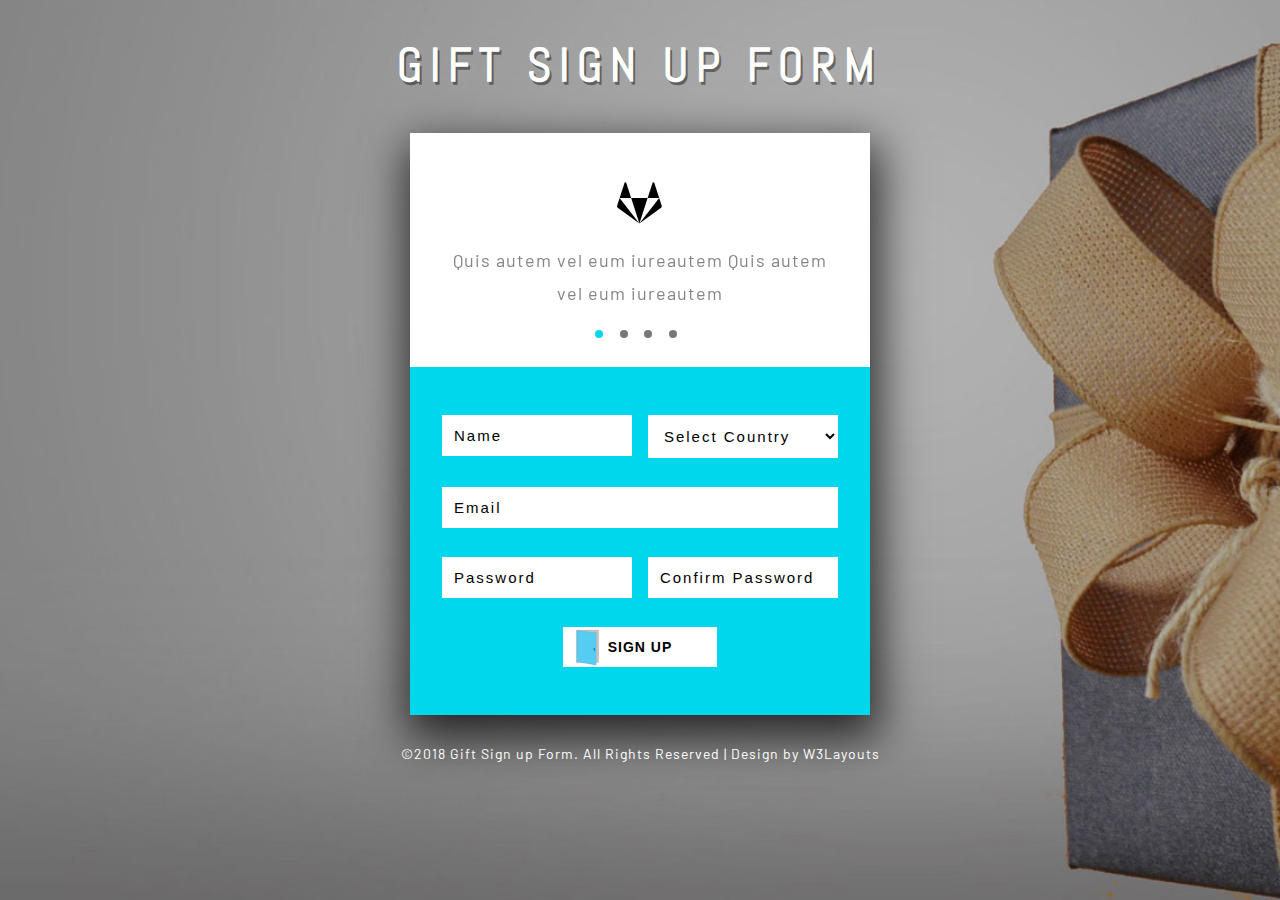
<file: lab4/index.html>
<!--A Design by W3layouts
   Author: W3layout
   Author URL: http://w3layouts.com
   License: Creative Commons Attribution 3.0 Unported
   License URL: http://creativecommons.org/licenses/by/3.0/
   -->
<!DOCTYPE html>
<html lang="en">
   <head>
      <title>Gift Sign Up Form a Flat Responsive Widget Template :: w3layouts </title>
      <!-- Meta tags -->
      <meta name="viewport" content="width=device-width, initial-scale=1" />
      <meta charset="utf-8" />
      <meta name="keywords" content="Gift Sign up Form Responsive Widget, Audio and Video players, Login Form Web Template, Flat Pricing Tables, Flat Drop-Downs, Sign-Up Web Templates, Flat Web Templates, Login Sign-up Responsive Web Template, Smartphone Compatible Web Template, Free Web Designs for Nokia, Samsung, LG, Sony Ericsson, Motorola Web Design"
         />
      <script>
         addEventListener("load", function() { setTimeout(hideURLbar, 0); }, false); function hideURLbar(){ window.scrollTo(0,1); }
      </script>
      <!-- Meta tags -->
      <!-- font-awesome icons -->
      <link href="css/font-awesome.css" rel="stylesheet">
      <!-- //font-awesome icons -->
      <!--stylesheets-->
      <link href="css/style.css" rel='stylesheet' type='text/css' media="all">
      <!--//style sheet end here-->
      <link href="//fonts.googleapis.com/css?family=Barlow:300,400,500,600" rel="stylesheet">
      <link href="//fonts.googleapis.com/css?family=Abel" rel="stylesheet">
   </head>
   <body>
      <h1 class="header-w3l-agile">
         Gift Sign up Form
      </h1>
      <div class="slid-bothside">
         <div class="slid-left-w3">
            <!-- Slideshow 4 -->
            <div class="slider">
               <div class="callbacks_container">
                  <ul class="rslides" id="slider4">
                     <li>
                        <div class="slider-img">
                           <div class="container">
                              <div class="slider-info">
                                 <h4><span class="fa fa-gitlab" aria-hidden="true"></span></h4>
                                 <p>Quis autem vel eum iureautem Quis autem vel eum iureautem </p>
                              </div>
                           </div>
                        </div>
                     </li>
                     <li>
                        <div class="slider-img ">
                           <div class="container">
                              <div class="slider-info">
                                 <h4><span class="fa fa-github-alt" aria-hidden="true"></span></h4>
                                 <p>Quis autem vel eum iureautem Quis autem vel eum iureautem </p>
                              </div>
                           </div>
                        </div>
                     </li>
                     <li>
                        <div class="slider-img ">
                           <div class="container">
                              <div class="slider-info">
                                 <h4><span class="fa fa-gift" aria-hidden="true"></span></h4>
                                 <p>Quis autem vel eum iureautem Quis autem vel eum iureautem </p>
                              </div>
                           </div>
                        </div>
                     </li>
                     <li>
                        <div class="slider-img ">
                           <div class="container">
                              <div class="slider-info">
                                 <h4><span class="fa fa-arrows" aria-hidden="true"></span></h4>
                                 <p>Quis autem vel eum iureautem Quis autem vel eum iureautem </p>
                              </div>
                           </div>
                        </div>
                     </li>
                  </ul>
               </div>
               <!-- This is here just to demonstrate the callbacks -->
               <!-- <ul class="events">
                  <li>Example 4 callback events</li>
                  </ul>-->
            </div>
            <div class="clear"></div>
         </div>
         <div class="slid-right-w3">
            <form action="#" method="post">
               <div class="main">
                  <div class="form-left-to-w3l">
                     <input type="text" name="name" placeholder="Name" required="">
                     <div class="clear"></div>
                  </div>
                  <div class="form-right-to-w3ls">
                     <select class="form-control country-buttom">
                        <option value="">
                           Select Country
                        </option>
                        <option value="category2">Oman</option>
                        <option value="category1">Australia</option>
                        <option value="category3">America</option>
                        <option value="category3">London</option>
                        <option value="category3">Goa</option>
                        <option value="category3">Canada</option>
                        <option value="category3">Srilanka</option>
                     </select>
                  </div>
               </div>
               <div class="form-left-to-w3l">
                  <input type="email" name="email" placeholder="Email" required="">
               </div>
               <div class="main">
                  <div class="form-left-to-w3l">
                     <input type="password" name="password" placeholder="Password" id="password" required="">
                  </div>
                  <div class="form-right-to-w3ls">
                     <input type="password" placeholder="Confirm Password" id="confirm_password" required="">
                  </div>
               </div>
               <div class="btnn">
                  <button type="submit">Sign Up</button><br>
               </div>
            </form>
         </div>
      </div>
      <div class="copy">
         <p>&copy;2018 Gift Sign up Form. All Rights Reserved | Design by <a href="http://www.W3Layouts.com" target="_blank">W3Layouts</a></p>
      </div>
      <!--js working-->
      <script src='js/jquery-2.2.3.min.js'></script>
      <!--//js working-->
      <!--Password -->
      <script>
         var password = document.getElementById("password")
           , confirm_password = document.getElementById("confirm_password");
         
         function validatePassword(){
           if(password.value != confirm_password.value) {
             confirm_password.setCustomValidity("Passwords Don't Match");
           } else {
             confirm_password.setCustomValidity('');
           }
         }
         
         password.onchange = validatePassword;
         confirm_password.onkeyup = validatePassword;
      </script>
      <!-- //Password -->
      <!--responsiveslides banner-->
      <script src="js/responsiveslides.min.js"></script>
      <script>
         // You can also use "$(window).load(function() {"
         $(function () {
         	// Slideshow 4
         	$("#slider4").responsiveSlides({
         		auto: true,
         		pager:true,
         		nav: false,
         		speed: 900,
         		namespace: "callbacks",
         		before: function () {
         			$('.events').append("<li>before event fired.</li>");
         		},
         		after: function () {
         			$('.events').append("<li>after event fired.</li>");
         		}
         	});
         
         });
      </script>
      <!--// responsiveslides banner-->	  
   </body>
</html>
</file>
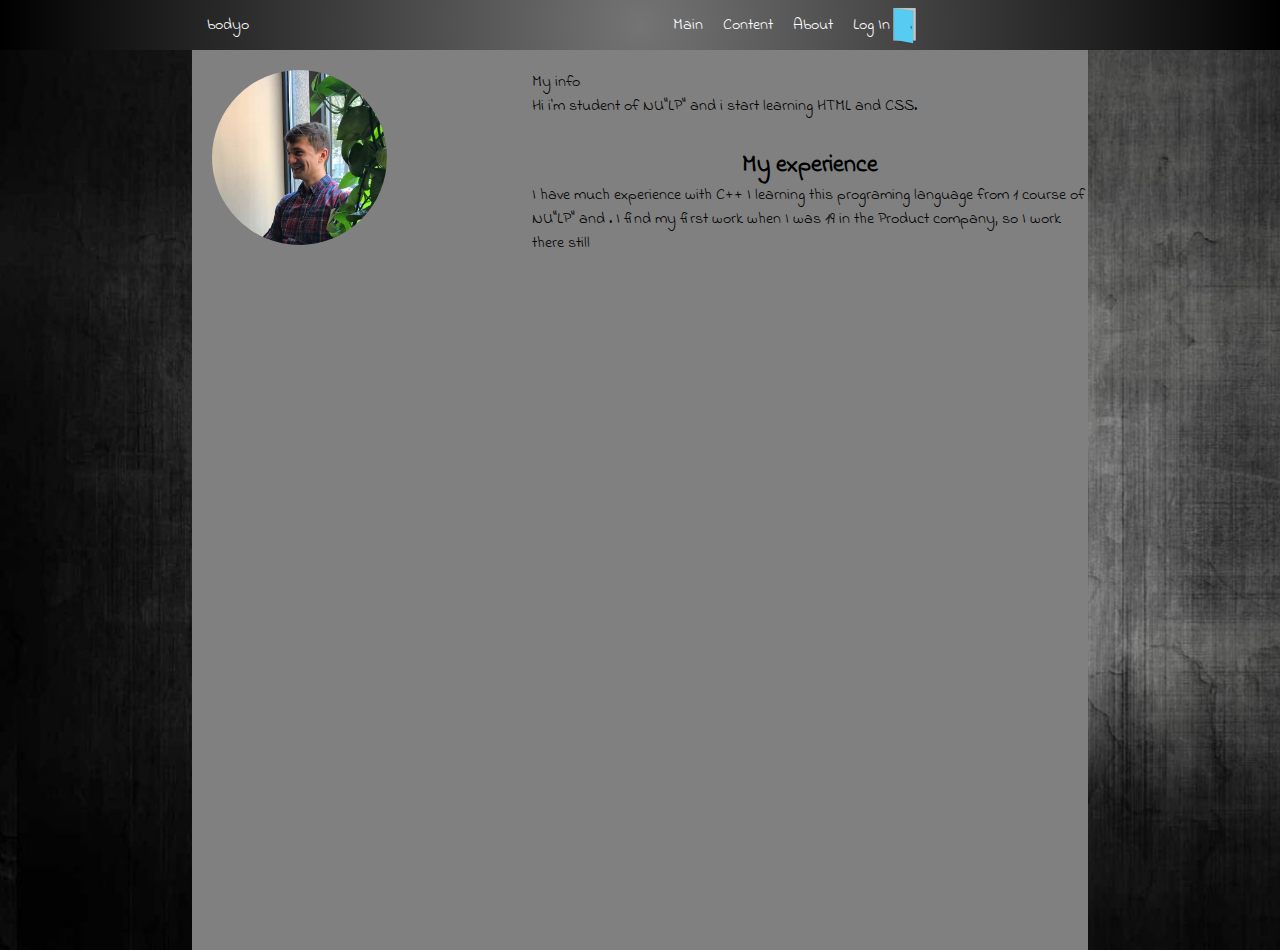
<file: lab6/index.html>
<!DOCTYPE htmp>
<html lang="ua">
    <head>
        <meta charset="UTF-8"/>
        <title>Лабораторна робота №3</title>
        <link href="style.css" rel="stylesheet" type="text/css">
    </head>

    <body>
        <div id="navigation_rect">
            <div id="container">
                <div id="logo">
                    <a class="nav_buttons" href="*"><span>bodyo</span></a>
                </div>
                <div id="nav_bar">
                    <a class="nav_buttons" href="*"><span>Main</span></a>
                    <a class="nav_buttons" href="*"><span>Content</span></a>
                    <a class="nav_buttons" href="*"><span>About</span></a>
                    <a class="nav_buttons" href="*">
                        <span class="log_in">Log In</span>
                        <svg width="30" height="40" viewBox="0 0 463 623" fill="none" xmlns="http://www.w3.org/2000/svg">
                            <path d="M49 555V46H400V555H49Z" fill="#C4C4C4" stroke="black"/>
                            <path d="M57.5 54L359 90V597.5L57.5 543V54Z" fill="#56CCF2" stroke="black"/>
                            <path d="M327 373.5V323.5L339 327V377L327 373.5Z" fill="#2D9CDB" stroke="black"/>
                            <path d="M308 338L332 344.5V349L308 342.5V338Z" fill="#333333" stroke="black"/>
                        </svg>                            
                    </a>
                </div>
            </div>
        </div>
        <div class="content">
            <div class="my_info">
                <img class="my_image" src="img/my_image.jpg">
                <div class="text_info">My info<br/>Hi i'm student of NU"LP" and i start learning HTML and CSS.<br> </div>
                <div class="my_expirience">
                    <h2 class="my_expirience_header" >My experience</h2>
                    <p class="regular_text">I have much experience with C++ I learning this programing language from 1 course of NU"LP" and . I find my first work when I was 19 in the Product company, so I work there still</p>
                </div>

            </div>
        </div>
    </body>
</html>
</file>
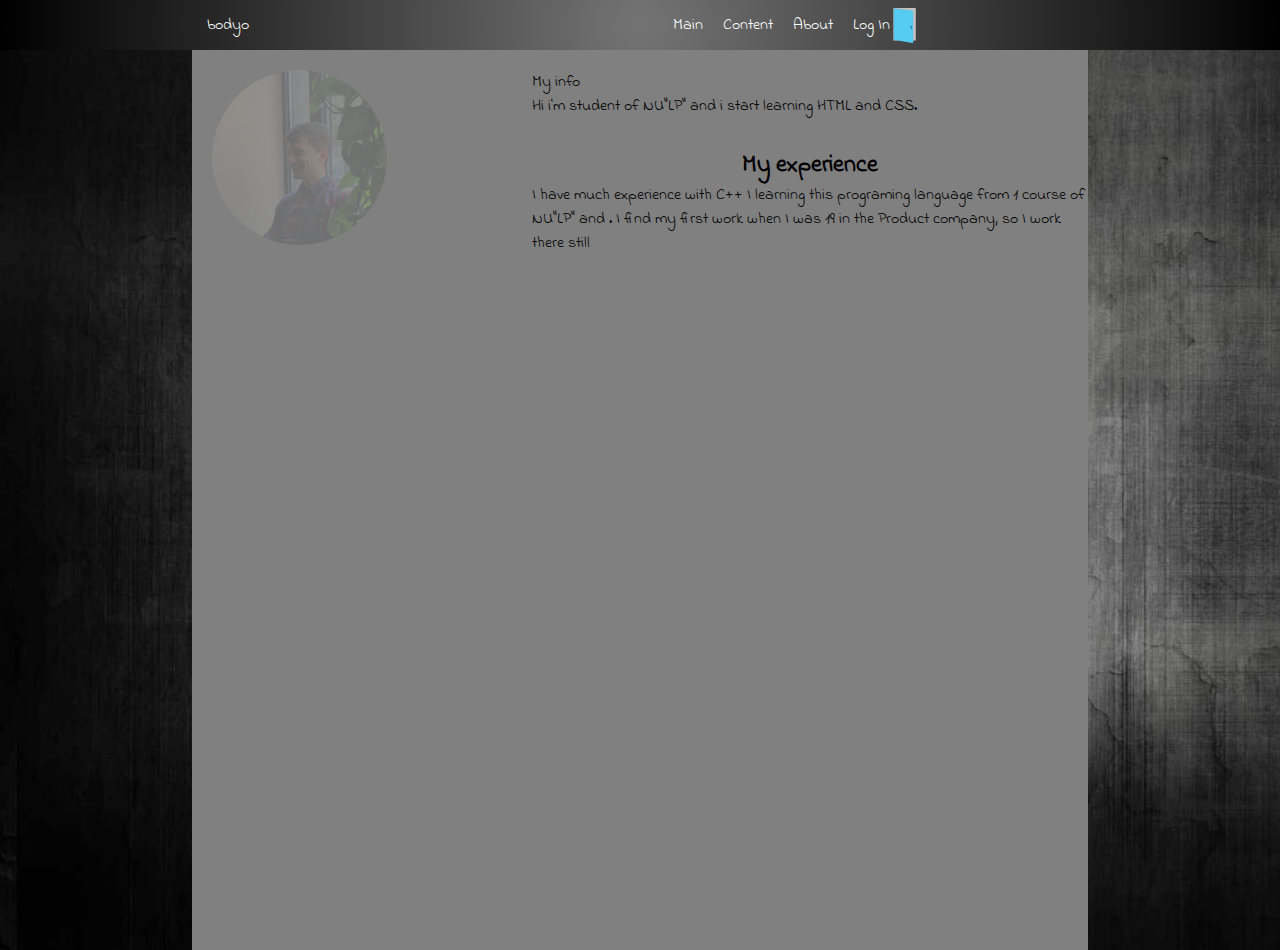
<file: lab7/index.html>
<!DOCTYPE htmp>
  
<html lang="ua">
    <head>
        <meta charset="UTF-8"/>
        <title>Лабораторна робота №3</title>
        <link href="style.css" rel="stylesheet" type="text/css">
    </head>

    <body>
        <div id="navigation_rect">
            <div id="container">
                <div id="logo">
                    <a class="nav_buttons" href="*"><span>bodyo</span></a>
                </div>
                <div id="nav_bar">
                    <a class="nav_buttons" href="*"><span>Main</span></a>
                    <a class="nav_buttons" href="*"><span>Content</span></a>
                    <a class="nav_buttons" href="*"><span>About</span></a>
                    <a class="nav_buttons" href="*">
                        <span class="log_in">Log In</span>
                        <svg width="30" height="40" viewBox="0 0 463 623" fill="none" xmlns="http://www.w3.org/2000/svg">
                            <path d="M49 555V46H400V555H49Z" fill="#C4C4C4" stroke="black"/>
                            <path d="M57.5 54L359 90V597.5L57.5 543V54Z" fill="#56CCF2" stroke="black"/>
                            <path d="M327 373.5V323.5L339 327V377L327 373.5Z" fill="#2D9CDB" stroke="black"/>
                            <path d="M308 338L332 344.5V349L308 342.5V338Z" fill="#333333" stroke="black"/>
                        </svg>                            
                    </a>
                </div>
            </div>
        </div>
        <div class="content">
            <div class="my_info">
                <img class="my_image" id='my-img' src="img/my_image.jpg">
                <div class="text_info">My info<br/>Hi i'm student of NU"LP" and i start learning HTML and CSS.<br> </div>
                <div class="my_expirience">
                    <h2 class="my_expirience_header tooltip-test" title="Tooltip test"> My experience</h2>
                    <p class="regular_text">I have much experience with C++ I learning this programing language from 1 course of NU"LP" and . I find my first work when I was 19 in the Product company, so I work there still</p>
                </div>

            </div>
        </div>
    <script
        src="https://code.jquery.com/jquery-3.3.1.min.js"
        integrity="sha256-FgpCb/KJQlLNfOu91ta32o/NMZxltwRo8QtmkMRdAu8="
        crossorigin="anonymous">
    </script>
    <script
        src="script.js">
    </script>
    </body>
</html>
</file>
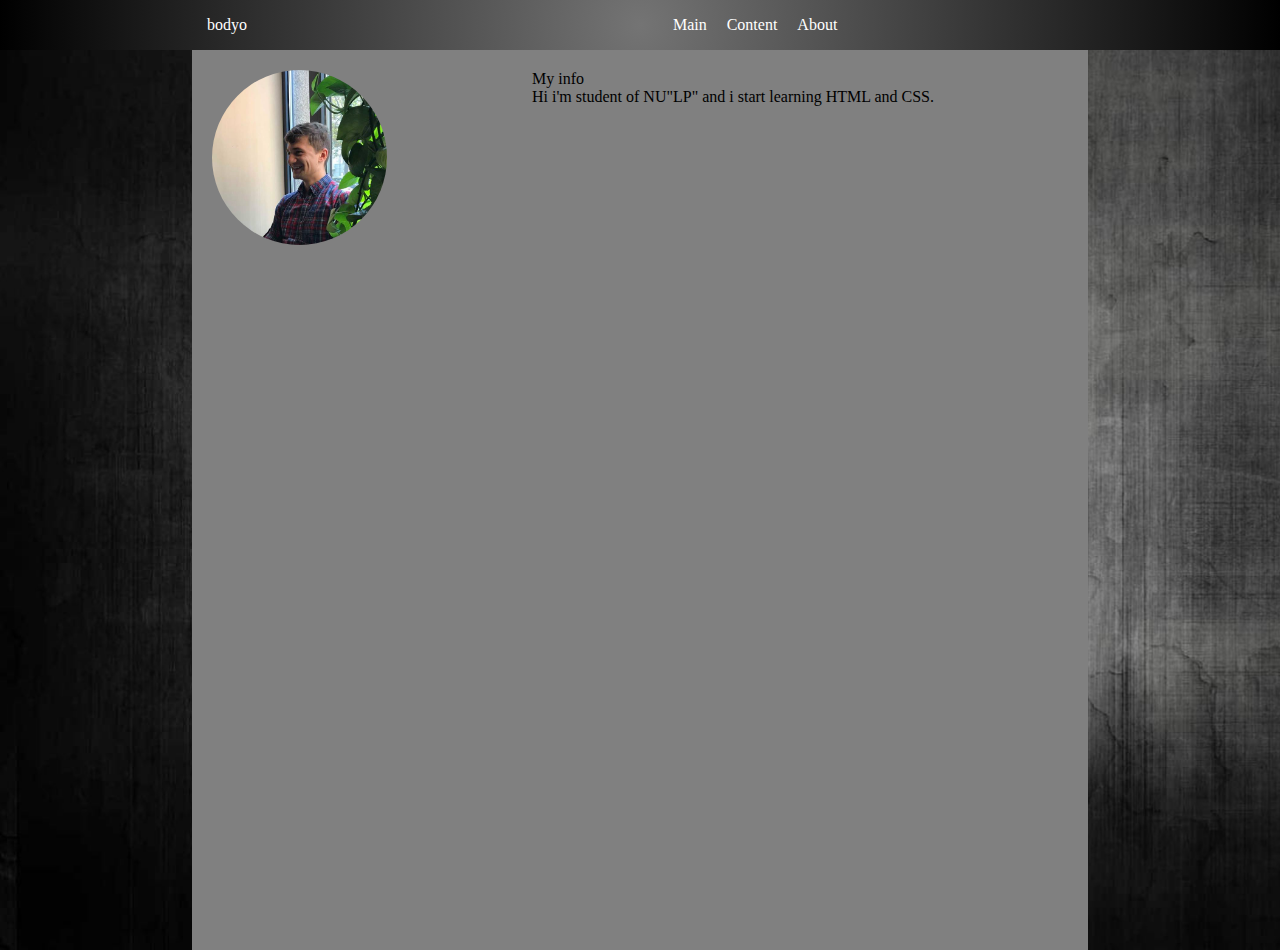
<file: lab-3.html>
<!DOCTYPE htmp>
<html lang="ua">
    <head>
        <meta charset="UTF-8"/>
        <title>Лабораторна робота №3</title>
        <link href="style.css" rel="stylesheet" type="text/css">
    </head>

    <body>
        <div id="navigation_rect">
            <div id="container">
                <div id="logo">
                    <a class="nav_buttons" href="*"><span>bodyo</span></a>
                </div>
                <div id="nav_bar">
                    <a class="nav_buttons" href="*"><span>Main</span></a>
                    <a class="nav_buttons" href="*"><span>Content</span></a>
                    <a class="nav_buttons" href="*"><span>About</span></a>
                </div>
            </div>
        </div>
        <div class="content">
            <div class="my_info">
                <img class="centered_image" src="img/my_image.jpg">
                <div class="text_info">My info<br/>Hi i'm student of NU"LP" and i start learning HTML and CSS.<br> </div>
            </div>
        </div>
    </body>
</html>
</file>
<file: lab6/style.css>
@import url('https://fonts.googleapis.com/css?family=Indie+Flower');

*{
    margin: 0px;
    padding: 0px;
    box-sizing: border-box;
    font-family: "Indie Flower", serif;
}

#container{
    margin: 0 auto;
    display: flex;
    flex-basis: 70%;
}

.nav_buttons{
    
    display: flex;
    padding: 5px;
    margin-left: 10px;
}

body{
    background-image: url("img/background.jpg");
    background-size: cover;
}

span{
    margin: auto;
}

a{
    text-decoration: none;
    color: white;
}

.nav_buttons:hover{
    background-color: #4E4A4A;
}

#logo{
    display: flex;
    flex-basis: 20%;
}

#nav_bar{
    margin-left: 40%;
    flex-basis: 80%;
    display: flex;
}

.log_in {
    background-image: url("img/Frame.svg");
    display: inline-block;
}

#navigation_rect{
    background-image: radial-gradient(circle, #747474, black);
    height: 50px;
    width: 100%;
    display: flex;
    justify-content: center;
}

#navigation_list{
    display: flex;
}

.content{
    margin-left: 15%;
    margin-right: 15%;
    height: 100%;
    background-color: gray;
}

.my_info{
    /* display: flex; */
    padding-top: 20px;
    padding-left: 20px;
}

.my_image{
    display: block;
    float: left;
    width: 20%;
    border-radius: 100%;
}

.my_image:hover
{
    position: relative;
    box-shadow: 1px 2px 4px rgba(0, 0, 0, .5);
    padding: 10px;
    background: white;
}

.text_info{
    padding-left: 320px;
}

.my_expirience_header {
    margin-top: 30px;
    text-align: center;
}

.regular_text {
    padding-left: 320px;
}

.my_expirience_header {
    padding-left: 320px;
}
</file>
<file: lab7/style.css>
@import url('https://fonts.googleapis.com/css?family=Indie+Flower');

*{
    margin: 0px;
    padding: 0px;
    box-sizing: border-box;
    font-family: "Indie Flower", serif;
}

#container{
    margin: 0 auto;
    display: flex;
    flex-basis: 70%;
}

.nav_buttons{
    
    display: flex;
    padding: 5px;
    margin-left: 10px;
}

body{
    background-image: url("img/background.jpg");
    background-size: cover;
}

span{
    margin: auto;
}

a{
    text-decoration: none;
    color: white;
}

.nav_buttons:hover{
    background-color: #4E4A4A;
}

#logo{
    display: flex;
    flex-basis: 20%;
}

#nav_bar{
    margin-left: 40%;
    flex-basis: 80%;
    display: flex;
}

.log_in {
    background-image: url("img/Frame.svg");
    display: inline-block;
}

#navigation_rect{
    background-image: radial-gradient(circle, #747474, black);
    height: 50px;
    width: 100%;
    display: flex;
    justify-content: center;
}

#navigation_list{
    display: flex;
}

.content{
    margin-left: 15%;
    margin-right: 15%;
    height: 100%;
    background-color: gray;
}

.my_info{
    /* display: flex; */
    padding-top: 20px;
    padding-left: 20px;
}

.my_image{
    display: none;
    float: left;
    width: 20%;
    border-radius: 100%;
}

.my_image:hover
{
    position: relative;
    box-shadow: 1px 2px 4px rgba(0, 0, 0, .5);
    padding: 10px;
    background: white;
}

.text_info{
    padding-left: 320px;
}

.my_expirience_header {
    margin-top: 30px;
    text-align: center;
}

.regular_text {
    padding-left: 320px;
}

.my_expirience_header {
    padding-left: 320px;
}
</file>
<file: style.css>
*{
    margin: 0px;
    padding: 0px;
    box-sizing: border-box;
}

#container{
    margin: 0 auto;
    display: flex;
    flex-basis: 70%;
}

.nav_buttons{
    
    display: flex;
    padding: 5px;
    margin-left: 10px;
}

body{
    background-image: url("img/background.jpg");
    background-size: cover;
}

span{
    margin: auto;
}

a{
    text-decoration: none;
    color: white;
}

.nav_buttons:hover{
    background-color: #4E4A4A;

}

#logo{
    display: flex;
    flex-basis: 20%;
}

#nav_bar{
    margin-left: 40%;
    flex-basis: 80%;
    display: flex;
}

#navigation_rect{
    background-image: radial-gradient(circle, #747474, black);
    height: 50px;
    width: 100%;
    display: flex;
    justify-content: center;
}

#navigation_list{
    display: flex;
}

.content{
    margin-left: 15%;
    margin-right: 15%;
    height: 100%;
    background-color: gray;
}

.my_info{
    /* display: flex; */
    padding-top: 20px;
    padding-left: 20px;
}

.centered_image{
    display: block;
    /* margin-left: none; */
    /* margin-right: auto; */
    float: left;
    width: 20%;
    border-radius: 100%;
}

.text_info{
    padding-left: 320px;
}
</file>
<file: lab4/css/style.css>
/*--
Author: W3layouts
Author URL: http://w3layouts.com
License: Creative Commons Attribution 3.0 Unported
License URL: http://creativecommons.org/licenses/by/3.0/
--*/
/* reset */
html,
body,
div,
span,
applet,
object,
iframe,
h1,
h2,
h3,
h4,
h5,
h6,
p,
blockquote,
pre,
a,
abbr,
acronym,
address,
big,
cite,
code,
del,
dfn,
em,
img,
ins,
kbd,
q,
s,
samp,
small,
strike,
strong,
sub,
sup,
tt,
var,
b,
u,
i,
dl,
dt,
dd,
ol,
nav ul,
nav li,
fieldset,
form,
label,
legend,
table,
caption,
tbody,
tfoot,
thead,
tr,
th,
td,
article,
aside,
canvas,
details,
embed,
figure,
figcaption,
footer,
header,
hgroup,
menu,
nav,
output,
ruby,
section,
summary,
time,
mark,
audio,
video {
    margin: 0;
    padding: 0;
    border: 0;
    font-size: 100%;
    font: inherit;
    vertical-align: baseline;
}

article,
aside,
details,
figcaption,
figure,
footer,
header,
hgroup,
menu,
nav,
section {
    display: block;
}

ol,
ul {
    list-style: none;
    margin: 0px;
    padding: 0px;
}

blockquote,
q {
    quotes: none;
}

blockquote:before,
blockquote:after,
q:before,
q:after {
    content: '';
    content: none;
}

table {
    border-collapse: collapse;
    border-spacing: 0;
}


/* start editing from here */

a {
    text-decoration: none;
}

.txt-rt {
    text-align: right;
}


/* text align right */

.txt-lt {
    text-align: left;
}


/* text align left */

.txt-center {
    text-align: center;
}


/* text align center */

.float-rt {
    float: right;
}


/* float right */

.float-lt {
    float: left;
}


/* float left */

.clear {
    clear: both;
}


/* clear float */

.pos-relative {
    position: relative;
}


/* Position Relative */

.pos-absolute {
    position: absolute;
}


/* Position Absolute */

.vertical-base {
    vertical-align: baseline;
}


/* vertical align baseline */

.vertical-top {
    vertical-align: top;
}


/* vertical align top */

nav.vertical ul li {
    display: block;
}


/* vertical menu */

nav.horizontal ul li {
    display: inline-block;
}


/* horizontal menu */

img {
    max-width: 100%;
}


/*end reset*/

html,
body {
    padding: 0;
    margin: 0;
    background: #fff;
  font-family: 'Barlow', sans-serif;
}

body a {
    transition: 0.5s all;
    -webkit-transition: 0.5s all;
    -moz-transition: 0.5s all;
    -o-transition: 0.5s all;
    -ms-transition: 0.5s all;
    text-decoration: none;
}

body a:hover {
    text-decoration: none;
}

body a:focus,
a:hover {
    text-decoration: none;
}

select,
input[type="email"],
input[type="text"],
input[type=password],
input[type="button"],
input[type="submit"],
textarea {
  font-family: 'Barlow', sans-serif;
    transition: 0.5s all;
    -webkit-transition: 0.5s all;
    -moz-transition: 0.5s all;
    -o-transition: 0.5s all;
    -ms-transition: 0.5s all;
}

h1,
h2,
h3,
h4,
h5,
h6 {
    margin: 0;
    padding: 0;
  font-family: 'Barlow', sans-serif;
    letter-spacing: 1px;
}

p {
    margin: 0;
    padding: 0;
    letter-spacing: 1px;
  font-family: 'Barlow', sans-serif;
}

ul {
    margin: 0;
    padding: 0;
}


/*-- //Reset-Code --*/

body {
    background: url(../images/b1.jpg),no-repeat,center;
    background-size: cover;
    -webkit-background-size: cover;
    -moz-background-size: cover;
    -o-background-size: cover;
    min-height: 100vh;
}
h1.header-w3l-agile {
    text-align: center;
    text-transform: uppercase;
    font-family: 'Abel', sans-serif;
    font-weight: 600;
    color: #ffffff;
    text-shadow: 2px 3px rgba(0, 0, 0, 0.42);
    letter-spacing: 8px;
    padding: 35px 0px 47px;
}

.slid-bothside {
    margin: 0px auto;
    -webkit-box-shadow: 3px 17px 43px 6px rgba(0,0,0,0.75);
    -moz-box-shadow: 3px 17px 43px 6px rgba(0,0,0,0.75);
    box-shadow: 3px 17px 43px 6px rgba(0,0,0,0.75);
}
.slid-left-w3{    background: #ffffff;}
.slid-right-w3 {
    background: #00d7ec;
}
.slid-right-w3, .slid-left-w3 {
    padding: 3.5em 2em;
}
.main {
    display: -webkit-flex;
    display: flex;
    -webkit-justify-content: space-between;
    justify-content: space-between;
}
.form-left-to-w3l,.form-right-to-w3ls
{
    flex-basis: 48%;
    -webkit-flex-basis: 48%;
}
select.form-control,.form-left-to-w3l input[type="text"], .form-right-to-w3ls input[type="Password"],.form-left-to-w3l input[type="Password"],.form-left-to-w3l input[type="email"] {
    padding: .8em;
    margin: 0px 0px 33px;
    outline: none;
    width: 100%;
    box-sizing: border-box;
   background:#fff;
    color: #000;
    letter-spacing: 2px;
    border: none;
    font-size: 15px;
    margin: 0px 0px 29px;
    transition: all 0.5s ease-in-out;
    -webkit-transition: all 0.5s ease-in-out;
    -moz-transition: all 0.5s ease-in-out;
    -o-transition: all 0.5s ease-in-out;
    -ms-transition: all 0.5s ease-in-out;
    font-family: 'PT Sans', sans-serif;
}
option {
    background: #000;
	color:#fff;
}
button[type=submit] {
    background: #ffffff;
    outline: none;
    color: #000;
    font-size: 14px;
    font-weight: 600;
    padding: 12px 45px;
    border: none;
    letter-spacing: 1px;
    text-transform: uppercase;
    cursor: pointer;
    transition: 0.5s all;
    -webkit-transition: 0.5s all;
    -o-transition: 0.5s all;
    -moz-transition: 0.5s all;
    -ms-transition: 0.5s all;
}
.btnn {
    text-align: center;
}

.btnn button {
    background-image:url('../images/Frame.svg');
    background-size: contain;
    background-position: 10px;
    background-repeat:no-repeat;
}

button[type=submit]:hover {
	background:rgba(220, 220, 220, 0.4);
    color:#fff;
}

::-webkit-input-placeholder {
    /* Chrome/Opera/Safari */
    color: #000;
}

::-moz-placeholder {
    /* Firefox 19+ */
    color: #000;
}

:-ms-input-placeholder {
    /* IE 10+ */
    color: #000;
}

:-moz-placeholder {
    /* Firefox 18- */
    color: #000;
}
/*-- //banner --*/
.rslides {
  position: relative;
  list-style: none;
  overflow: hidden;
  width: 100%;
  padding: 0;
  margin: 0;
  }

.rslides li {
  -webkit-backface-visibility: hidden;
  position: absolute;
  display: none;
  width: 100%;
  left: 0;
  top: 0;
  }

.rslides li:first-child {
  position: relative;
  display: block;
  float: left;
  }

.rslides img {
  display: block;
  height: auto;
  float: left;
  width: 100%;
  border: 0;
  }
/*-- //banner Slider --*/
.rslides {
  margin: 0 auto 40px;
  }

#slider2,
#slider3 {
  box-shadow: none;
  -moz-box-shadow: none;
  -webkit-box-shadow: none;
  margin: 0 auto;
  }

.rslides_tabs {
  list-style: none;
  padding: 0;
  background: rgba(0,0,0,.25);
  box-shadow: 0 0 1px rgba(255,255,255,.3), inset 0 0 5px rgba(0,0,0,1.0);
  -moz-box-shadow: 0 0 1px rgba(255,255,255,.3), inset 0 0 5px rgba(0,0,0,1.0);
  -webkit-box-shadow: 0 0 1px rgba(255,255,255,.3), inset 0 0 5px rgba(0,0,0,1.0);
  font-size: 18px;
  list-style: none;
  margin: 0 auto 50px;
  max-width: 540px;
  padding: 10px 0;
  text-align: center;
  width: 100%;
  }

.rslides_tabs li {
  display: inline;
  float: none;
  margin-right: 1px;
  }

.rslides_tabs a {
  width: auto;
  line-height: 20px;
  padding: 9px 20px;
  height: auto;
  background: transparent;
  display: inline;
  }

.rslides_tabs li:first-child {
  margin-left: 0;
  }

.rslides_tabs .rslides_here a {
  background: rgba(255,255,255,.1);
  color: #fff;
  font-weight: bold;
  }

a {
  color: #fff;
  text-decoration: none;
  }

/* Callback example */
/*.events {
  list-style: none;
  }*/

.callbacks_container {
  position: relative;
  float: left;
  width: 100%;
  }

.callbacks {
  position: relative;
  list-style: none;
  overflow: hidden;
  width: 100%;
  padding: 0;
  margin: 0;
  }

.callbacks li {
  position: absolute;
  width: 100%;
  left: 0;
  top: 0;
  }

.callbacks img {
  display: block;
  position: relative;
  z-index: 1;
  height: auto;
  width: 100%;
  border: 0;
  }

.callbacks .caption {
  display: block;
  position: absolute;
  z-index: 2;
  font-size: 20px;
  text-shadow: none;
  color: #fff;
  background: #000;
  background: rgba(0,0,0, .8);
  left: 0;
  right: 0;
  bottom: 0;
  padding: 10px 20px;
  margin: 0;
  max-width: none;
  }
.slider-info {
    width: 100%;
}
.slider-info h4 {
    text-align: center;
}
.slider-info h4 span{
    font-weight: 400;
    color: #000000;
    font-size: 3em;
    letter-spacing: 1.5px;
}
.slider-info p {
    font-size: 18px;
    letter-spacing: 1px;
    padding: 1em 0em .5em;
    color:#888484;
    text-align: center;
    line-height: 33px;
}
/*.callbacks_nav {
  position: absolute;
  -webkit-tap-highlight-color: rgba(0,0,0,0);
  top: 80%;
  left: 0;
  opacity: 0.7;
  z-index: 3;
  text-indent: -9999px;
  overflow: hidden;
  text-decoration: none;
    height: 53px;
    width: 53px;
  background:rgba(230, 230, 230, 0) url("../images/left-arrow.png") no-repeat left top;
  margin-top: -45px;
  }*/

/*.callbacks_nav:active {
  opacity: 1.0;
  }*/

/*.callbacks_nav.next {
  left: auto;
   background:rgba(230, 230, 230, 0)  url("../images/right-arrow.png") no-repeat 0px 0px;
  background-position: right top;
  right: 0;
  }*/
/*.callbacks_nav ,
.callbacks_nav.next {
background-size:40px;
}*/
#slider3-pager a {
  display: inline-block;
}

#slider3-pager img {
  float: left;
}

#slider3-pager .rslides_here a {
  background: transparent;
  box-shadow: 0 0 0 2px #666;
}

#slider3-pager a {
  padding: 0;
}
/*--pager--*/
.callbacks_tabs {
    list-style: none;
    position: absolute;
    padding: 0;
    bottom: -21%;
   left: 36%;
    margin: 0;
    z-index: 9;
    display: block;
    text-align: center;
}
.callbacks_tabs li {
      display: inline-block;
       margin: 0px 4px 10px;
}
.callbacks_tabs a {
    visibility: hidden;
}
.callbacks_tabs a:after {
	content: "\f111";
	font-size: 0;
	font-family: FontAwesome;
	visibility: visible;
	display: block;
    width: 8px;
    height: 8px;
	display: inline-block;
	background:rgb(123, 119, 119);
	border: none;
	border-radius: 50%;
}
.callbacks_here a:after {
	background:#00d7ec;
		transform: rotateX(360deg);
	-webkit-transform: rotateX(360deg);
	-moz-transform: rotateX(360deg);
	-o-transform: rotateX(360deg);
	-ms-transform: rotateX(360deg);
    transition: transform 2s;
}
/*--//banner-- */
.copy {
    padding: 30px 0px;
}
 .copy p {
    margin: 0em;
    text-align: center;
    font-size: 14px;
    color: white;
    letter-spacing: 1px;
}
.copy p a:hover {
    color: #0d8a9f;
}
/*--responsive--*/
@media(max-width:1920px){
h1.header-w3l-agile {
    font-size: 59px;
}	
}
@media(max-width:1680px){
h1.header-w3l-agile {
    font-size: 54px;
}	
}
@media(max-width:1600px){
h1.header-w3l-agile {
    font-size: 50px;
}
.slid-bothside {
    max-width: 460px;
}	
}
@media(max-width:1440px){
h1.header-w3l-agile {
    padding: 35px 0px 41px;	
}
}
@media(max-width:1366px){

.slid-right-w3, .slid-left-w3 {
    padding: 3em 2em;
}
h1.header-w3l-agile {	
    font-size: 47px;
}
}
@media(max-width:1280px){

.slider-info h4 span {
    font-size: 2.8em;
}	
h1.header-w3l-agile {
    padding: 35px 0px 38px;
}
}
@media(max-width:1080px){

select.form-control, .form-left-to-w3l input[type="text"], .form-right-to-w3ls input[type="Password"], .form-left-to-w3l input[type="Password"], .form-left-to-w3l input[type="email"] {
    margin: 0px 0px 25px;
}	
}
@media(max-width:1050px){
select.form-control, .form-left-to-w3l input[type="text"], .form-right-to-w3ls input[type="Password"], .form-left-to-w3l input[type="Password"], .form-left-to-w3l input[type="email"] {
    font-size: 14px;	
}
h1.header-w3l-agile {
    letter-spacing: 6px;
}
}
@media(max-width:1024px){
	h1.header-w3l-agile {
    padding: 35px 0px 35px;
}

select.form-control, .form-left-to-w3l input[type="text"], .form-right-to-w3ls input[type="Password"], .form-left-to-w3l input[type="Password"], .form-left-to-w3l input[type="email"] {
    padding: .7em;
}
}
@media(max-width:991px){

button[type=submit] {
    padding: 11px 42px;
}
.slider-info p {
    padding: .8em 0em .5em;
}
.slid-bothside {
    max-width: 446px;
}
}
@media(max-width:900px){

.slid-right-w3, .slid-left-w3 {
    padding: 3em 1.8em;
}	
}
@media(max-width:800px){
.slider-info h4 span {
    font-size: 2.6em;
}
h1.header-w3l-agile {
    font-size: 45px;
}
}
@media(max-width:768px){
	h1.header-w3l-agile {
    letter-spacing: 4px;
}
.slider-info p {
    font-size: 17px;
	    line-height: 28px;
}
.slid-right-w3, .slid-left-w3 {
    padding: 2.8em 1.8em;
}
}
@media(max-width:767px){
h1.header-w3l-agile {
    padding: 32px 0px 30px;
}

}
@media(max-width:736px){
.copy {
    padding: 27px 0px;
}	
select.form-control, .form-left-to-w3l input[type="text"], .form-right-to-w3ls input[type="Password"], .form-left-to-w3l input[type="Password"], .form-left-to-w3l input[type="email"] {
    letter-spacing: 1px;
}	
}
@media(max-width:667px){
button[type=submit] {
    padding: 11px 38px;
}
.slid-bothside {
    max-width: 421px;
}
}
@media(max-width:640px){
	h1.header-w3l-agile {
    font-size: 42px;
}
.slider-info p {
    font-size: 16px;
}
.slid-right-w3, .slid-left-w3 {
    padding: 2.8em 1.5em;
}
}
@media(max-width:600px){

select.form-control, .form-left-to-w3l input[type="text"], .form-right-to-w3ls input[type="Password"], .form-left-to-w3l input[type="Password"], .form-left-to-w3l input[type="email"] {
    margin: 0px 0px 21px;
}
}
@media(max-width:568px){
.callbacks_tabs {
    left: 34%;
}	
}
@media(max-width:480px){
.main {
    flex-direction: column;
    -webkit-flex-direction: column;
}
.slid-right-w3, .slid-left-w3 {
    padding: 2.4em 1.5em;
}
.copy p {
    line-height: 25px;
	    padding: 0px 15px;
}	
.slid-bothside {
    max-width: 391px;
}
}
@media(max-width:440px){
	
h1.header-w3l-agile {
    font-size: 39px;
	padding: 32px 0px 26px;
}
.slider-info h4 span {
    font-size: 2.4em;
}

}
@media(max-width:414px){
.slider-info p {
    font-size: 15px;
}
select.form-control, .form-left-to-w3l input[type="text"], .form-right-to-w3ls input[type="Password"], .form-left-to-w3l input[type="Password"], .form-left-to-w3l input[type="email"] {
    font-size: 13px;
}
.callbacks_tabs {
    left: 27%;
	bottom: -19%;
}	
.slid-bothside {
    max-width: 344px;
}
}
@media(max-width:384px){
	.slider-info p {
    font-size: 14px;
}
h1.header-w3l-agile {
	    letter-spacing: 2px;
    font-size: 36px;
    padding: 32px 0px 22px;
}
.slid-bothside {
    max-width: 319px;
}
}
@media(max-width:375px){
.slid-right-w3, .slid-left-w3 {
    padding: 2.2em 1.5em;
}
.slider-info h4 span {
    font-size: 2.2em;
}
.callbacks_tabs {
    left: 24%;
}	
}
@media(max-width:320px){
h1.header-w3l-agile {
    letter-spacing: 1px;
    font-size: 33px;
}
.slid-right-w3, .slid-left-w3 {
    padding: 2.2em 1.2em;
}
.slid-bothside {
    max-width: 266px;
}
}
/*--//responsive--*/
</file>
